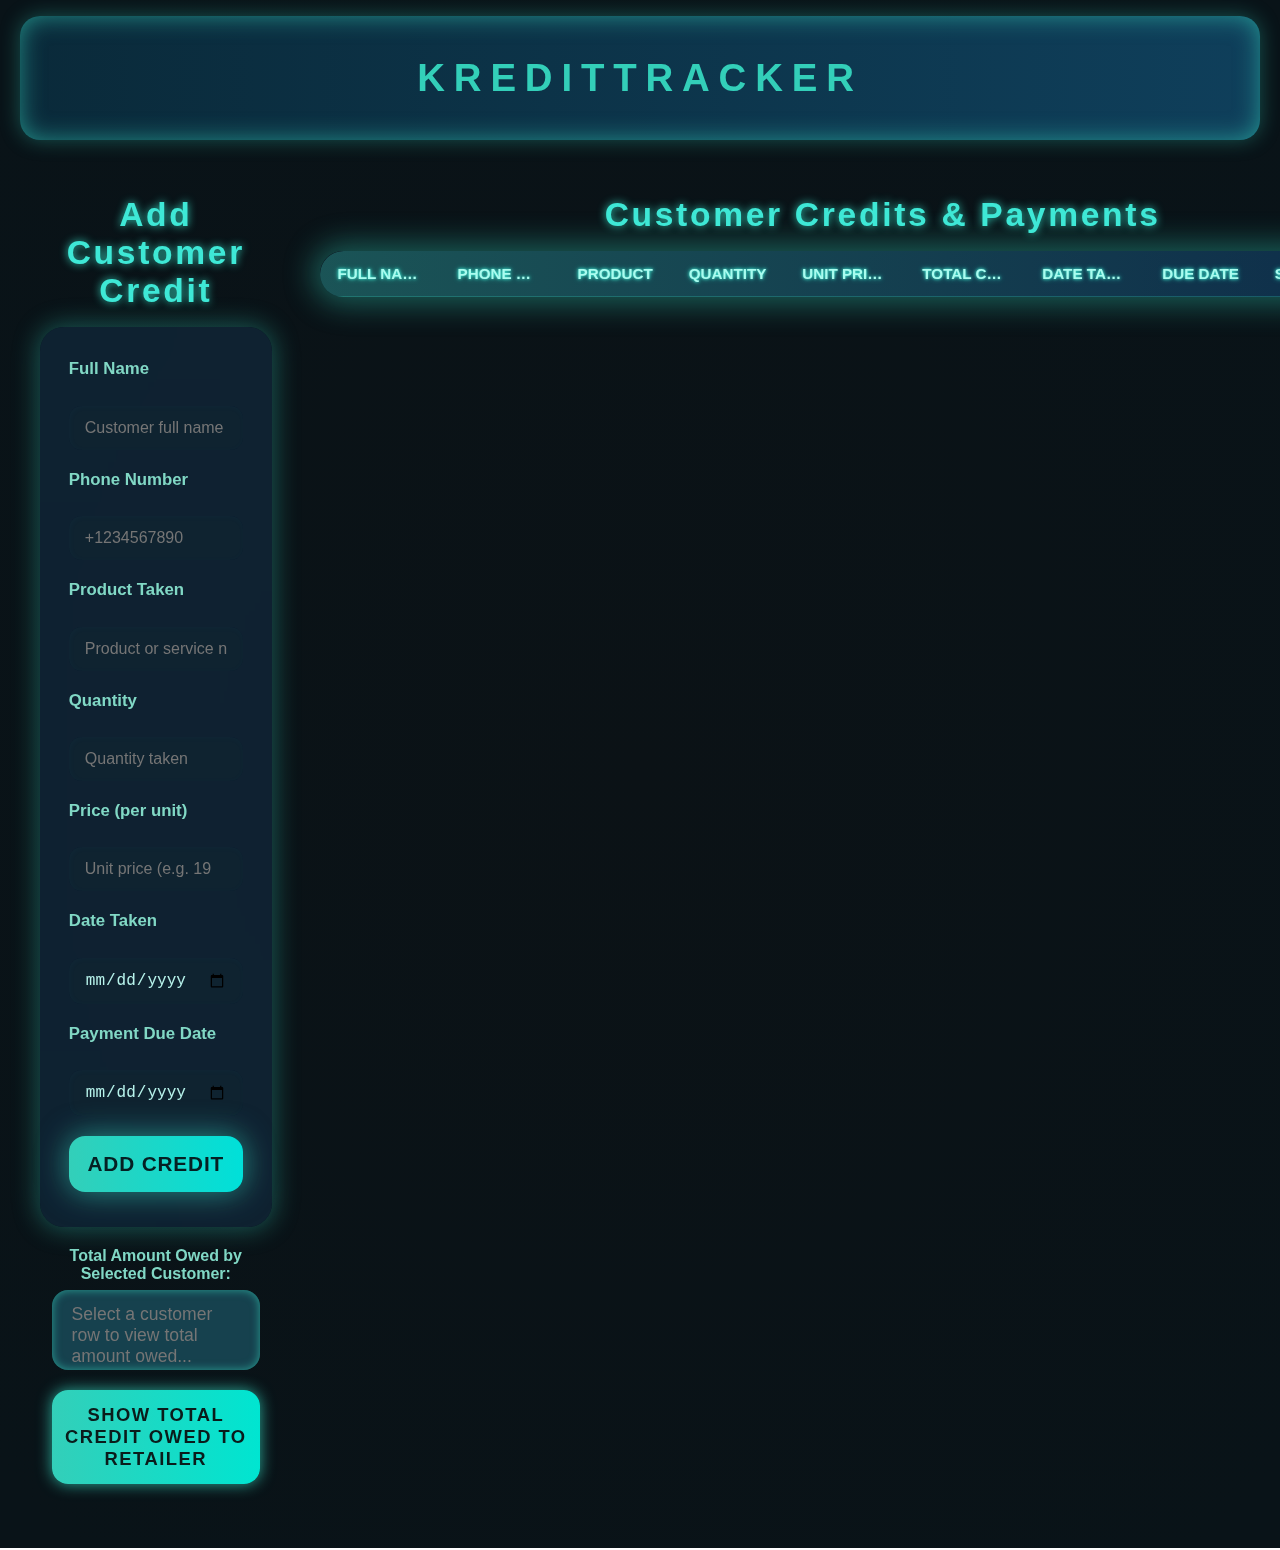
<file: credittracker.html>
<!DOCTYPE html>
<html lang="en" >
<head>
  <meta charset="UTF-8" />
  <meta name="viewport" content="width=device-width, initial-scale=1" />
  <title>KreditTracker - Premium Credit Management</title>
  <link
    rel="stylesheet"
    href="https://cdnjs.cloudflare.com/ajax/libs/font-awesome/6.0.0-beta3/css/all.min.css"
    crossorigin="anonymous"
    referrerpolicy="no-referrer"
  />
  <style>
    /* Reset and Base */
    *, *::before, *::after {
      box-sizing: border-box;
    }
    body {
      margin: 0;
      font-family: 'Segoe UI', Tahoma, Geneva, Verdana, sans-serif;
      background: radial-gradient(ellipse at center, #0b1216 0%, #091318 95%);
      color: #e6f1ff;
      min-height: 100vh;
      display: flex;
      flex-direction: column;
      padding: 1rem 1.25rem;
      -webkit-font-smoothing: antialiased;
      -moz-osx-font-smoothing: grayscale;
    }
    header {
      background: linear-gradient(90deg, #0a2a3a, #0f3f5b);
      padding: 2.5rem 1rem;
      text-align: center;
      box-shadow:
        0 0 20px rgb(51 207 185 / 35%),
        inset 0 0 25px rgb(51 207 185 / 60%);
      border-radius: 1.25rem;
      font-size: 2.4rem;
      font-weight: 900;
      letter-spacing: 0.23em;
      text-transform: uppercase;
      color: #33cfb9;
      user-select: none;
      font-family: 'Orbitron', sans-serif;
      transition: color 0.3s ease;
    }
    header:hover {
      color: #a0fff8;
    }
    main {
      flex-grow: 1;
      max-width: 1200px;
      margin: 1.75rem auto 3rem auto;
      width: 100%;
      display: grid;
      grid-template-columns: 1fr 2fr;
      gap: 3rem;
      align-items: start;
    }
    @media (max-width: 900px) {
      main {
        grid-template-columns: 1fr;
        gap: 2rem;
      }
    }

    /* Form container */
    form {
      background: rgba(20, 40, 58, 0.7);
      backdrop-filter: saturate(180%) blur(20px);
      padding: 2rem 1.8rem 2.2rem 1.8rem;
      border-radius: 1.5rem;
      box-shadow:
        0 0 25px 3px rgb(51 207 185 / 35%);
      display: flex;
      flex-direction: column;
      gap: 1.25rem;
      font-size: 1.05rem;
      color: #b5e6dd;
      transition: box-shadow 0.3s ease;
    }
    form:hover {
      box-shadow:
        0 0 35px 7px rgb(51 207 185 / 60%);
    }
    form h2 {
      margin: 0 0 1rem 0;
      color: #3ee8d6;
      font-family: 'Orbitron', sans-serif;
      text-align: center;
      font-weight: 900;
      letter-spacing: 0.15em;
      text-shadow: 0 0 14px #33cfb9;
      user-select: none;
      font-size: 2rem;
    }
    label {
      font-weight: 600;
      margin-bottom: 0.4rem;
      display: block;
      cursor: pointer;
      color: #81d8c5;
      transition: color 0.25s ease;
    }
    label:hover {
      color: #33cfb9;
    }
    input[type='text'],
    input[type='number'],
    input[type='date'],
    input[type='tel'] {
      width: 100%;
      padding: 13px 16px;
      border-radius: 0.8rem;
      border: none;
      font-size: 1rem;
      font-weight: 400;
      background: #0f2330;
      color: #b7f3eb;
      transition: background 0.3s ease, box-shadow 0.3s ease;
      box-shadow:
        inset 1px 1px 6px rgb(47 117 213 / 0.04);
      caret-color: #46dccc;
      outline-offset: 3px;
      outline-color: transparent;
      outline-style: solid;
      user-select: text;
    }
    input[type='text']:focus,
    input[type='number']:focus,
    input[type='date']:focus,
    input[type='tel']:focus {
      outline-color: #38e1ce;
      background: #164e63;
      box-shadow:
        0 0 8px #3ee8d6, inset 0 0 14px #38e1ce;
      color: #e8fbf7;
    }
    button {
      background: linear-gradient(90deg, #33cfb9 0%, #00e0d9 100%);
      border: none;
      border-radius: 1rem;
      font-weight: 700;
      color: #052023;
      padding: 16px 0;
      cursor: pointer;
      font-size: 1.3rem;
      letter-spacing: 0.04em;
      text-transform: uppercase;
      box-shadow:
        0 0 30px 1px rgb(51 207 185 / 60%);
      user-select: none;
      transition: background 0.3s ease, box-shadow 0.3s ease;
      font-family: 'Orbitron', sans-serif;
    }
    button:hover,
    button:focus {
      background: linear-gradient(90deg, #51dcc6 0%, #22f8de 100%);
      box-shadow:
        0 0 40px 3px rgb(33 235 202 / 80%);
      outline: none;
    }
    
    /* Table styling */
    .credits-table {
      width: 100%;
      border-collapse: separate;
      border-spacing: 0;
      background: rgba(20, 40, 58, 0.6);
      border-radius: 1.5rem;
      box-shadow: 0 0 30px 7px rgb(51 207 185 / 40%);
      overflow: hidden;
      font-size: 1rem;
      user-select: none;
    }
    .credits-table thead {
      background: linear-gradient(90deg, rgba(51,207,185,.3) 0%, rgba(11,62,120,.38) 100%);
      color: #aafcef;
      font-weight: 700;
      font-family: 'Orbitron', sans-serif;
      text-transform: uppercase;
      font-size: 0.95rem;
      text-shadow:
        0 0 3px #3ee8d6,
        0 0 5px #33cfb9;
    }
    .credits-table th,
    .credits-table td {
      padding: 14px 18px;
      text-align: center;
      border-bottom: 1px solid rgba(51,207,185,.27);
      vertical-align: middle;
      white-space: nowrap;
      overflow: hidden;
      text-overflow: ellipsis;
      max-width: 120px;
    }
    .credits-table thead th:first-child {
      border-top-left-radius: 1.5rem;
    }
    .credits-table thead th:last-child {
      border-top-right-radius: 1.5rem;
    }
    .credits-table tbody tr:nth-child(even) {
      background: rgba(11,38,66, 0.5);
    }
    .credits-table tbody tr:hover {
      background: #33cfb9cc;
      color: #000;
      font-weight: 700;
      cursor: pointer;
      box-shadow:
        inset 0 0 8px #33cfb9bc;
    }
    .credits-table tbody tr.paid {
      background: #264d48;
      color: #7da091;
      font-style: italic;
      text-decoration: line-through;
      box-shadow: none !important;
      cursor: default;
    }

    /* Button in table */
    .action-btn {
      background: transparent;
      border: 2.5px solid #33cfb9;
      border-radius: 1rem;
      color: #33cfb9;
      padding: 6px 12px;
      font-weight: 700;
      font-size: 0.9rem;
      cursor: pointer;
      transition: all 0.3s ease;
    }
    .action-btn:hover,
    .action-btn:focus {
      background: #33cfb9;
      color: #050d0d;
      outline: none;
      box-shadow: 0 0 8px #20b7a3;
    }
    .action-btn.delete-btn {
      border-color: #ff4b4b;
      color: #ff4b4b;
    }
    .action-btn.delete-btn:hover,
    .action-btn.delete-btn:focus {
      background: #ff4b4b;
      color: #fff;
      box-shadow: 0 0 12px #ff7272;
    }
    
    /* Section title styles */
    h2 {
      letter-spacing: 0.08em;
      font-family: 'Orbitron', sans-serif;
      font-weight: 700;
      font-size: 2.1rem;
      color: #3ee8d6;
      text-align: center;
      margin-bottom: 1.1rem;
      user-select: none;
      text-shadow:
        0 0 8px #33cfb9;
    }
    
    /* Total owed textarea and total owed btn */
    #totalOwedContainer {
      margin-top: 1.25rem;
      text-align: center;
      user-select: none;
    }
    #totalOwedTextArea {
      width: 90%;
      max-width: 400px;
      height: 80px;
      resize: none;
      background: #16414e;
      border-radius: 1rem;
      border: none;
      color: #96f4e0;
      font-family: 'Segoe UI', Tahoma, Geneva, Verdana, sans-serif;
      font-size: 1.1rem;
      padding: 14px 20px;
      box-shadow: inset 0 0 10px #33cfb9aa;
      margin-bottom: 1rem;
      transition: background-color 0.3s ease;
    }
    #totalOwedTextArea[readonly] {
      cursor: text;
    }
    #totalOwedBtn {
      background: linear-gradient(90deg, #33cfb9 0%, #00e5d1 100%);
      border: none;
      border-radius: 1rem;
      color: #0a1c1b;
      font-weight: 800;
      font-size: 1.15rem;
      padding: 14px 0;
      cursor: pointer;
      letter-spacing: 0.08em;
      max-width: 400px;
      width: 90%;
      box-shadow: 0 0 15px #33cfb9cc;
      transition: background 0.3s ease;
    }
    #totalOwedBtn:hover,
    #totalOwedBtn:focus {
      background: linear-gradient(90deg, #5df5db 0%, #11ebcc 100%);
      box-shadow: 0 0 30px #11f2d4cc;
      outline: none;
    }
    
    /* Responsive adjustments */
    @media (max-width: 850px) {
      main {
        grid-template-columns: 1fr;
      }
      form {
        padding: 1.5rem 1.5rem;
      }
      .credits-table thead {
        font-size: 0.9rem;
      }
      .credits-table th,
      .credits-table td {
        padding: 9px 7px;
      }
      .action-btn {
        padding: 5px 10px;
        font-size: 0.85rem;
      }
      #totalOwedTextArea, #totalOwedBtn {
        font-size: 1rem;
        max-width: 100%;
        width: 100%;
      }
      #totalOwedTextArea {
        height: 70px;
      }
    }
  </style>
</head>
<body>
  <header>KREDITTRACKER</header>
  <main>
    <section id="form-section">
      <h2>Add Customer Credit</h2>
      <form id="creditForm" autocomplete="off" aria-label="Add new customer credit form">
        <label for="fullName">Full Name</label>
        <input type="text" id="fullName" name="fullName" placeholder="Customer full name" minlength="3" required autocomplete="name" />
        <label for="phoneNumber">Phone Number</label>
        <input type="tel" id="phoneNumber" name="phoneNumber" placeholder="+1234567890" pattern="\+?[0-9\s\-]{7,15}" required autocomplete="tel" />
        <label for="productTaken">Product Taken</label>
        <input type="text" id="productTaken" name="productTaken" placeholder="Product or service name" minlength="2" required autocomplete="off"/>
        <label for="quantity">Quantity</label>
        <input type="number" id="quantity" name="quantity" placeholder="Quantity taken" min="1" required autocomplete="off" />
        <label for="price">Price (per unit)</label>
        <input type="number" id="price" name="price" placeholder="Unit price (e.g. 19.99)" min="0.01" step="0.01" required autocomplete="off" />
        <label for="dateTaken">Date Taken</label>
        <input type="date" id="dateTaken" name="dateTaken" required />
        <label for="dueDate">Payment Due Date</label>
        <input type="date" id="dueDate" name="dueDate" required />
        <button type="submit" title="Add new customer credit">Add Credit</button>
      </form>
      <div id="totalOwedContainer" aria-live="polite">
        <label for="totalOwedTextArea" style="color:#81d8c5; font-weight:600; user-select:none;">Total Amount Owed by Selected Customer:</label>
        <textarea id="totalOwedTextArea" readonly placeholder="Select a customer row to view total amount owed..." aria-label="Total amount owed by selected customer"></textarea>
        <button id="totalOwedBtn" title="Show total credit owed to retailer" aria-live="polite" aria-label="Button to show total amount owed to retailer">Show Total Credit Owed To Retailer</button>
      </div>
    </section>
    <section id="credits-section">
      <h2>Customer Credits & Payments</h2>
      <table class="credits-table" aria-label="Customer credits table" role="grid">
        <thead>
          <tr>
            <th scope="col">Full Name</th>
            <th scope="col">Phone Number</th>
            <th scope="col">Product</th>
            <th scope="col">Quantity</th>
            <th scope="col">Unit Price</th>
            <th scope="col">Total Credit Owed</th>
            <th scope="col">Date Taken</th>
            <th scope="col">Due Date</th>
            <th scope="col">Status</th>
            <th scope="col">Action</th>
          </tr>
        </thead>
        <tbody id="creditsTableBody" tabindex="0">
          <!-- Rows inserted dynamically -->
        </tbody>
      </table>
    </section>
  </main>

  <script>
    (() => {
      const creditForm = document.getElementById('creditForm');
      const creditsTableBody = document.getElementById('creditsTableBody');
      const totalOwedTextArea = document.getElementById('totalOwedTextArea');
      const totalOwedBtn = document.getElementById('totalOwedBtn');

      // Load credits from localStorage or empty array
      let credits = JSON.parse(localStorage.getItem('kredittracker-credits') || '[]');

      function saveCredits() {
        localStorage.setItem('kredittracker-credits', JSON.stringify(credits));
      }

      function formatDate(dateStr){
        const options = { year: 'numeric', month: 'short', day: 'numeric' };
        const d = new Date(dateStr);
        return isNaN(d) ? '' : d.toLocaleDateString(undefined, options);
      }

      function renderCredits() {
        creditsTableBody.innerHTML = '';
        credits.forEach((credit, index) => {
          const tr = document.createElement('tr');
          if(credit.isPaid){
            tr.classList.add('paid');
          }
          tr.tabIndex = 0;
          tr.innerHTML = `
            <td>${credit.fullName}</td>
            <td><a href="tel:${credit.phoneNumber}">${credit.phoneNumber}</a></td>
            <td>${credit.productTaken}</td>
            <td>${credit.quantity}</td>
            <td>$${Number(credit.price).toFixed(2)}</td>
            <td>$${(credit.price * credit.quantity).toFixed(2)}</td>
            <td>${formatDate(credit.dateTaken)}</td>
            <td>${formatDate(credit.dueDate)}</td>
            <td>${credit.isPaid ? '<span style="color:#39ff14;"><i class="fas fa-check-circle" aria-label="Paid"></i> PAID</span>' : '<span style="color:#ff6b6b;"><i class="fas fa-exclamation-circle" aria-label="Unpaid"></i> UNPAID</span>'}</td>
            <td>
              ${credit.isPaid ? '' : `<button class="action-btn mark-paid-btn" title="Mark as Paid" data-index="${index}"><i class="fas fa-thumbs-up"></i></button>`}
              <button class="action-btn delete-btn" title="Delete record" data-index="${index}" style="background:#ff3c3c; color:#fff;"><i class="fas fa-trash-alt"></i></button>
            </td>
          `;
          creditsTableBody.appendChild(tr);

          // Add event to show total owed for that customer on row click or keyboard enter/space
          tr.addEventListener('click', () => updateTotalOwedByCustomer(credit.fullName));
          tr.addEventListener('keydown', (e) => {
            if(e.key === 'Enter' || e.key === ' ') {
              e.preventDefault();
              updateTotalOwedByCustomer(credit.fullName);
            }
          });
        });
        // Add event listeners for buttons
        document.querySelectorAll('.mark-paid-btn').forEach(btn =>
          btn.addEventListener('click', e => {
            e.stopPropagation();
            const idx = e.currentTarget.dataset.index;
            markCreditPaid(idx);
          })
        );
        document.querySelectorAll('.delete-btn').forEach(btn => 
          btn.addEventListener('click', e => {
            e.stopPropagation();
            const idx = e.currentTarget.dataset.index;
            deleteCredit(idx);
          })
        );
      }

      function markCreditPaid(index){
        credits[index].isPaid = true;
        saveCredits();
        renderCredits();
        // Clear total owed for customer on paid
        totalOwedTextArea.value = '';
      }

      function deleteCredit(index){
        if(confirm('Are you sure you want to delete this record? This cannot be undone.')){
          credits.splice(index, 1);
          saveCredits();
          renderCredits();
          totalOwedTextArea.value = '';
        }
      }

      function updateTotalOwedByCustomer(fullName) {
        if (!fullName) {
          totalOwedTextArea.value = '';
          return;
        }
        // Sum unpaid credits for that customer
        const total = credits
          .filter(c => c.fullName === fullName && !c.isPaid)
          .reduce((sum, c) => sum + c.price * c.quantity, 0);
        totalOwedTextArea.value = total > 0 
          ? `$${total.toFixed(2)} owed by ${fullName}` 
          : `No outstanding credit for ${fullName}`;
      }

      totalOwedBtn.addEventListener('click', () => {
        const totalOwed = credits
          .filter(c => !c.isPaid)
          .reduce((sum, c) => sum + c.price * c.quantity, 0);
        alert(`💰 Total money owed to retailer: $${totalOwed.toFixed(2)}`);
      });

      creditForm.addEventListener('submit', (e) => {
        e.preventDefault();
        // Validate form data again (browser does basic)
        const formData = new FormData(creditForm);
        const fullName = formData.get('fullName').trim();
        const phoneNumber = formData.get('phoneNumber').trim();
        const productTaken = formData.get('productTaken').trim();
        const quantity = Number(formData.get('quantity'));
        const price = Number(formData.get('price'));
        const dateTaken = formData.get('dateTaken');
        const dueDate = formData.get('dueDate');

        if (!fullName || !phoneNumber || !productTaken || !quantity || !price || !dateTaken || !dueDate){
          alert('Please fill in all fields.');
          return;
        }
        if(quantity <= 0 || price <= 0 ){
          alert('Quantity and Price must be positive numbers.');
          return;
        }
        if(new Date(dueDate) < new Date(dateTaken)){
          alert('Due Date cannot be before Date Taken.');
          return;
        }

        const newCredit = {
          fullName,
          phoneNumber,
          productTaken,
          quantity,
          price,
          dateTaken,
          dueDate,
          isPaid: false,
          createdAt: new Date().toISOString()
        };

        credits.unshift(newCredit);
        saveCredits();
        renderCredits();
        creditForm.reset();
        creditForm.fullName.focus();
        totalOwedTextArea.value = '';
      });

      // Initial render
      renderCredits();
    })();
  </script>
</body>
</html>


<!--
  This HTML file is a simple credit management system for retailers. It allows users to add customer credits, view them in a table, and mark them as paid or delete them. The data is stored in the browser's local storage.
  The design is responsive and uses CSS for styling, including hover effects and transitions.
  The JavaScript handles form submission, data validation, rendering the credits table, and managing local storage.
    The code is structured to be easy to read and maintain, with clear separation of concerns between HTML, CSS, and JavaScript.
</file>
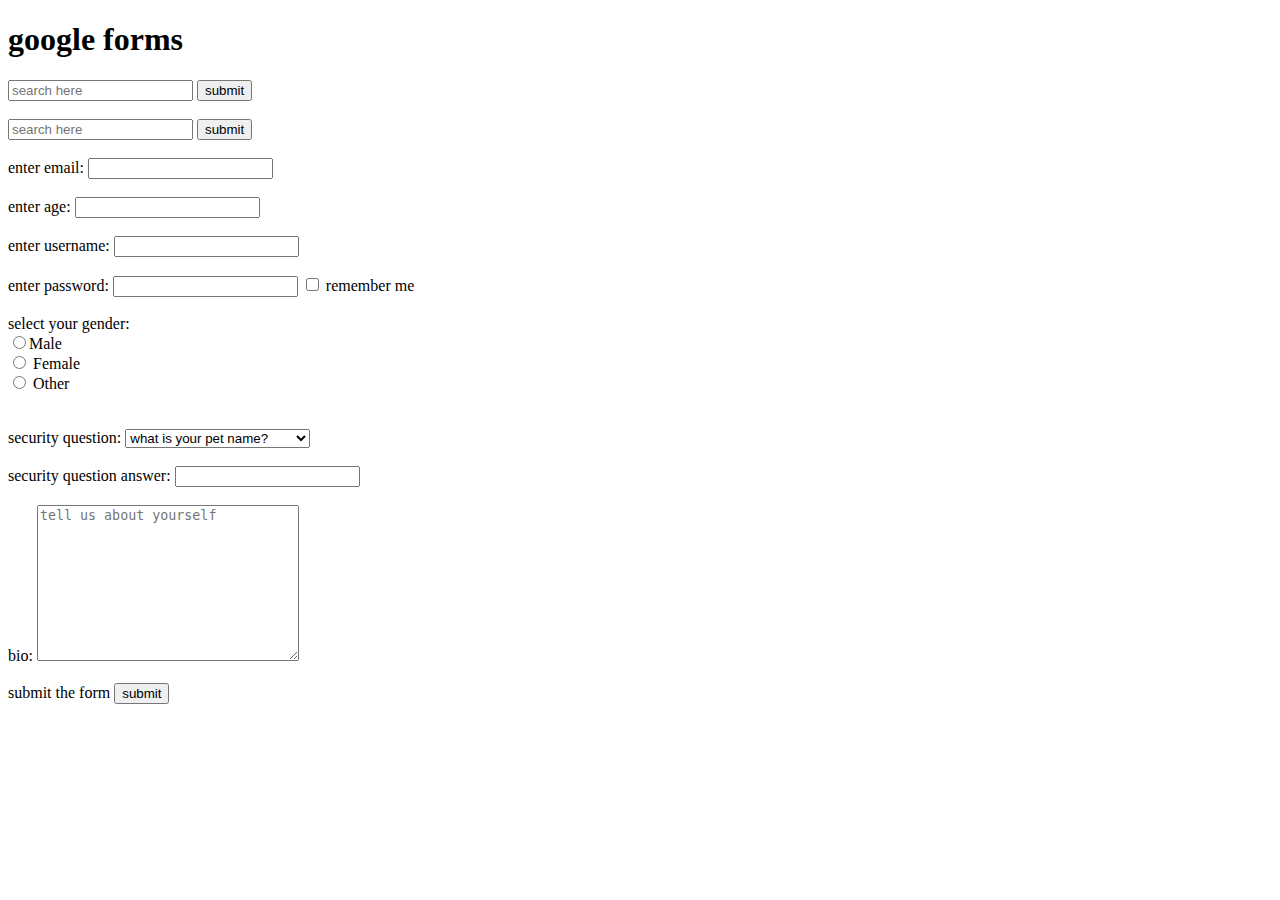
<file: forms.html>
<!DOCTYPE html>
<html>
    <head>
        <title>google forms</title>

        </head>
        <body>
            <h1>google forms</h1>
            <form action="https://www.google.com/search" method="get">
                <input type="text" name="search" placeholder="search here">
                <input type="submit" value="submit">
                <br><br>
            
            <form action="https://www.google.com/search" method="get">
                <input type="text" name="search" placeholder="search here">
                <input type="submit" value="submit">
                <br><br>
                <label for="email">enter email:</label>
                <input type="email" name="email" id="email" @required>
            
                <br><br>
                <label for="age">enter age:</label>
                <input type="number" name="age" id="age">
            <br><br>
                <label for="username">enter username:</label>
                <input type="text" name="username" id="username">
                <br><br>
                <label for="password">enter password:</label>
                <input type="password" name="password" id="password" maxlength="10" minlength="5">
                <input type="checkbox" name="remember" id="remember">
                <label for="remember">remember me</label>
                <br><br>
                <label for="gender">select your gender:</label><br>
                <input type="radio" name="gender" value="male">Male<br>
                <input type="radio" name="gender" value="female"> Female<br>
                <input type="radio" name="gender2" value="other"> Other<br>
                <br><br>
                <label for="question">security question:</label>
                <select name="question" id="question">
                    <option value="pet">what is your pet name?</option>
                    <option value="school">what is your school name?</option>
                    <option value="country">what is your country name?</option>
                    <option value="city">what is your city name?</option>
                </select>
                <br><br>
                <label for="security question answer">security question answer:</label>
                <input type="text" name="security question answer" id="security question answer">

                   <br><br>

                  <label for="bio">bio:</label>
                
                   <textarea name="bio" id="bio" cols="30" rows="10" placeholder="tell us about yourself"></textarea>
                     <br><br>

                     <label for="submit"submit>submit the form</label>
                     <input type="submit" value="submit">

            </form>
            



</html>
</file>
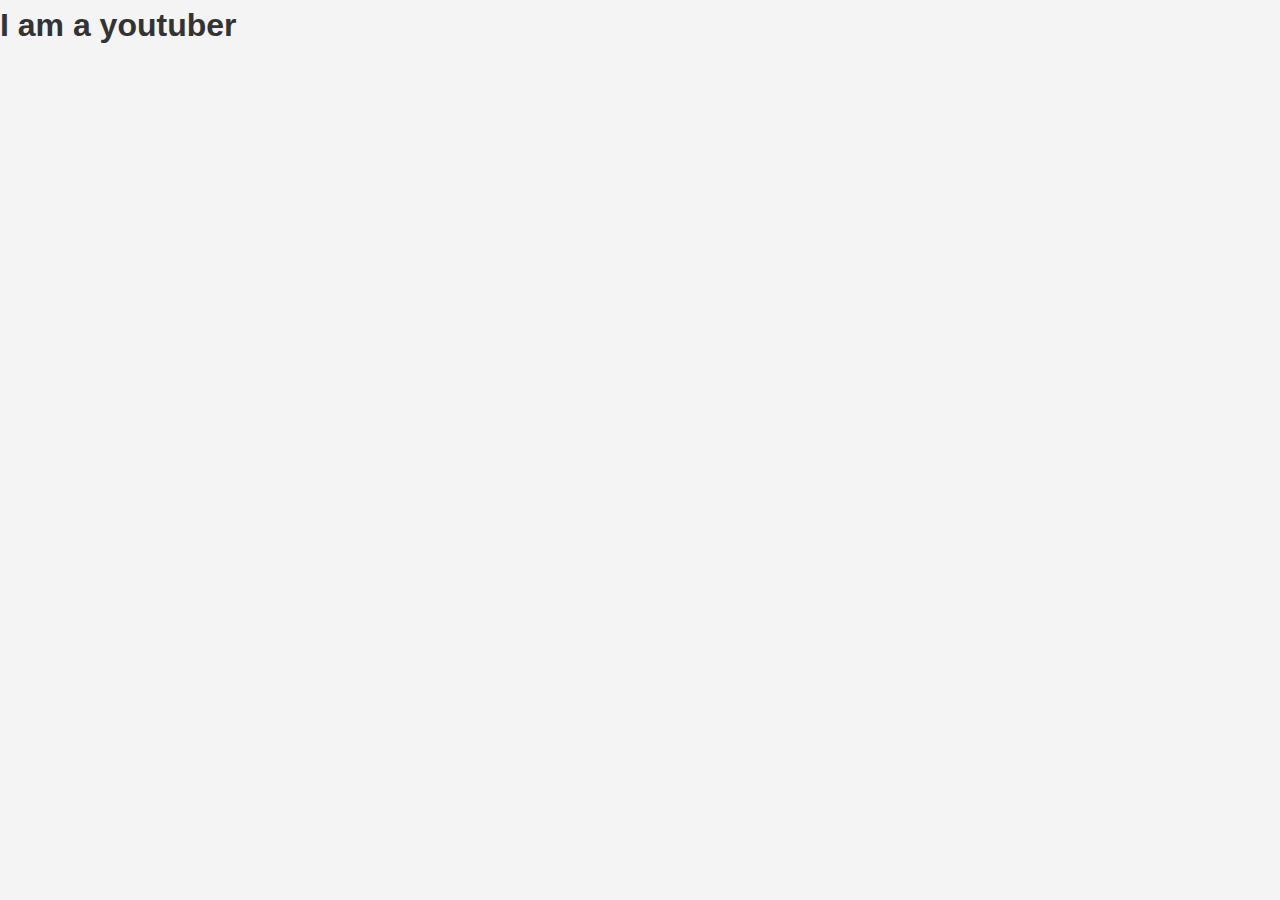
<file: index autotext.html>
<!DOCTYPE html>
<html lang="en">
<head>
    <meta charset="UTF-8">
    <meta name="viewport" content="width=device-width, initial-scale=1.0">
    <title>AutoText</title>
    <link rel="stylesheet" href="
    style.css">

<body>
    <div class="container">
        <h1>I am a youtuber</h1>



    </div>



</body>
</html>
</file>
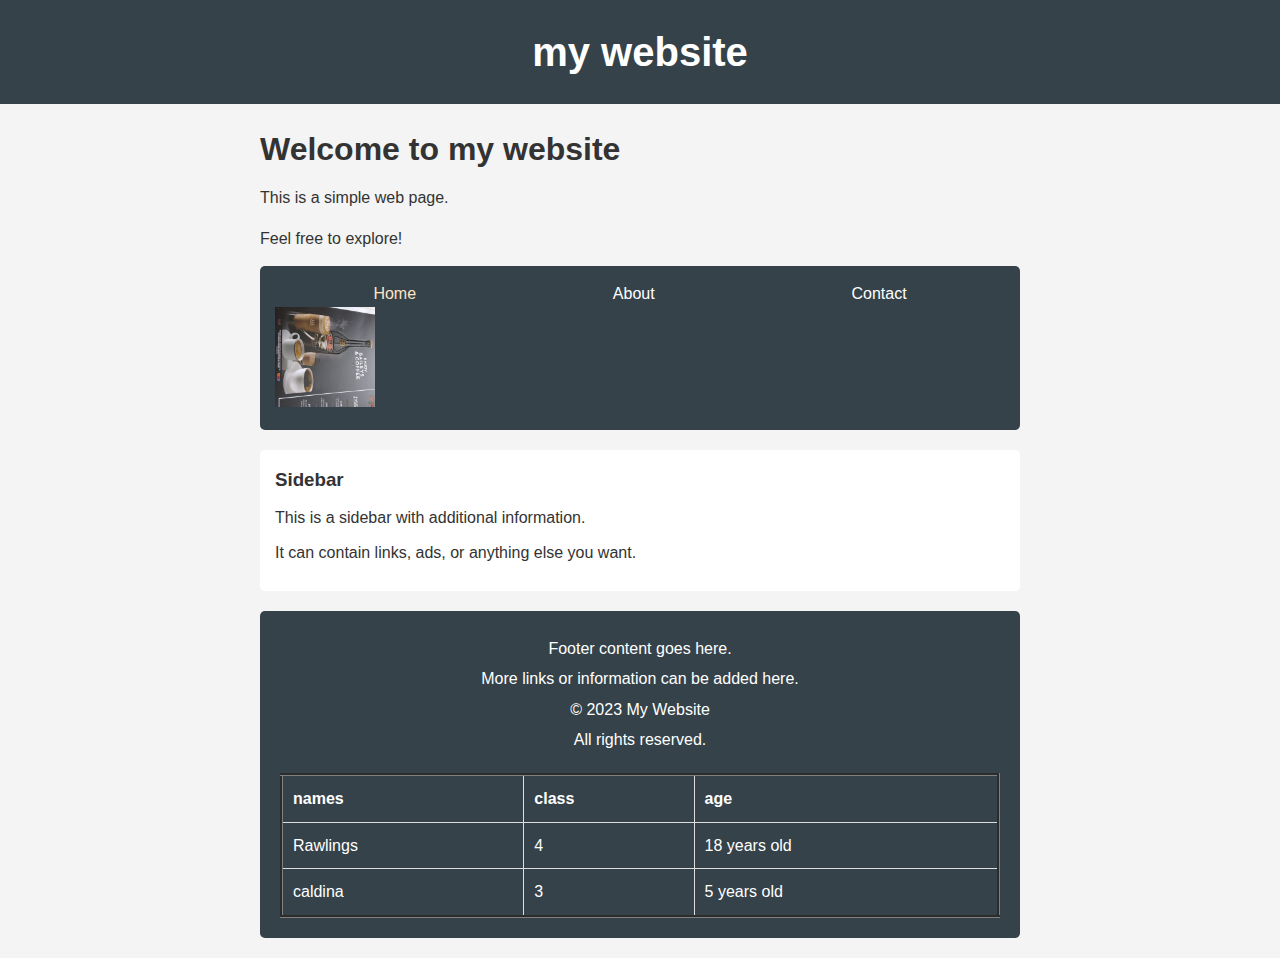
<file: web.html>
<!DOCTYPE html>
<html lang="en">
<head>
    <meta charset="UTF-8">
    <meta name="viewport" content="width=device-width, initial-scale=1.0">
    <title>Web Page</title>
    <link rel="stylesheet" type="text/css" href="style.css">
    <link rel="stylesheet" href="https://cdnjs.cloudflare.com/ajax/libs/font-awesome/6.0.0-beta3/css/all.min.css">
    <link rel="stylesheet" href="https://cdnjs.cloudflare.com/ajax/libs/font-awesome/6.0.0-beta3/css/all.min.css">
    <link rel="stylesheet" href="https://cdnjs.cloudflare.com/ajax/libs/font-awesome/6.0.0-beta3/css/all.min.css">
    <link rel="stylesheet" href="https://cdnjs.cloudflare.com/ajax/libs/font-awesome/6.0.0-beta3/css/all.min.css">
    <link rel="stylesheet" href="https://cdnjs.cloudflare.com/ajax/libs/font-awesome/6.0.0-beta3/css/all.min.css">
</head>
<body>
    <div id="header">   
        <h1>my website</h1>
    </div>
    <div class="content">
        <h2>Welcome to my website</h2>
        <p>This is a simple web page.</p>
        <p>Feel free to explore!</p>
    <div id="main ">
    <div class="navigation">
        <ul>
            <li><a style="color: bisque;"href="#home">Home</a></li>
            <li><a onclick="alert('yo ninja welcome to my website!');" href="#about.html">About</a></li>
            <li><a href="#contact">Contact</a></li>
        </ul>
        <img src="balley design.jpg" alt="Image" style="width: 100px; height: 100px;">
    </div>
    </div>

    <div class="sidebar">
        <h3>Sidebar</h3>
        <p>This is a sidebar with additional information.</p>
        <p>It can contain links, ads, or anything else you want.</p>
    </div>
    <div class="footer">
        <p>Footer content goes here.</p>
        <p>More links or information can be added here.</p>
    <footer>
        <p>&copy; 2023 My Website</p>
        <p>All rights reserved.</p>
        <table border="3">
            <tr>
                <th>names</th>
                <th>class</th>
                <th>age</th>
            </tr>
            <tr>
                <td>Rawlings</td>
                <td>4</td>
                <td>18 years old</td>
            </tr>
            <tr>
                <td>caldina</td>
                <td>3</td>
                <td>5 years old</td>
            </tr>
        </table>
    </footer>
</body>
</html>
</file>
<file: style.css>
/* CSS Document */
/* Reset some default styles */
* {
    box-sizing: border-box;
    margin: 0;
    padding: 0;
}

body {
    font-family: 'Arial', sans-serif;
    line-height: 1.6;
    background-color: #f4f4f4;
    color: #333;
}

/* Header styles */
#header {
    background: #35424a;
    color: #ffffff;
    padding: 20px 0;
    text-align: center;
}

#header h1 {
    font-size: 2.5rem;
}

/* Main content styles */
.content {
    padding: 20px;
    max-width: 800px;
    margin: auto;
}

.content h2 {
    font-size: 2rem;
    margin-bottom: 10px;
}

.content p {
    margin-bottom: 15px;
}

/* Navigation styles */
.navigation {
    background: #35424a;
    padding: 15px;
    border-radius: 5px;
    margin-bottom: 20px;
}

.navigation ul {
    list-style: none;
    display: flex;
    justify-content: space-around;
}

.navigation li {
    margin: 0 10px;
}

.navigation a {
    color: #ffffff;
    text-decoration: none;
    padding: 10px 15px;
    border-radius: 5px;
    transition: background 0.3s;
}

.navigation a:hover {
    background: #e8491d;
}

/* Sidebar styles */
.sidebar {
    background: #ffffff;
    padding: 15px;
    border-radius: 5px;
    margin-top: 20px;
}

.sidebar h3 {
    margin-bottom: 10px;
}

.sidebar p {
    margin-bottom: 10px;
}

/* Footer styles */
.footer {
    background: #35424a;
    color: #ffffff;
    padding: 20px;
    text-align: center;
    margin-top: 20px;
    border-radius: 5px;
}

.footer p {
    margin: 5px 0;
}

/* Table styles */
table {
    width: 100%;
    border-collapse: collapse;
    margin-top: 20px;
}

th, td {
    padding: 10px;
    text-align: left;
    border: 1px solid #ddd;
}

th {
    background: #35424a;
    color: #ffffff;
}

/* Responsive styles */
@media (max-width: 600px) {
    .navigation ul {
        flex-direction: column;
        align-items: center;
    }

    .navigation li {
        margin: 5px 0;
    }

    #header h1 {
        font-size: 2rem;
    }

    .content h2 {
        font-size: 1.5rem;
    }
}
</file>
